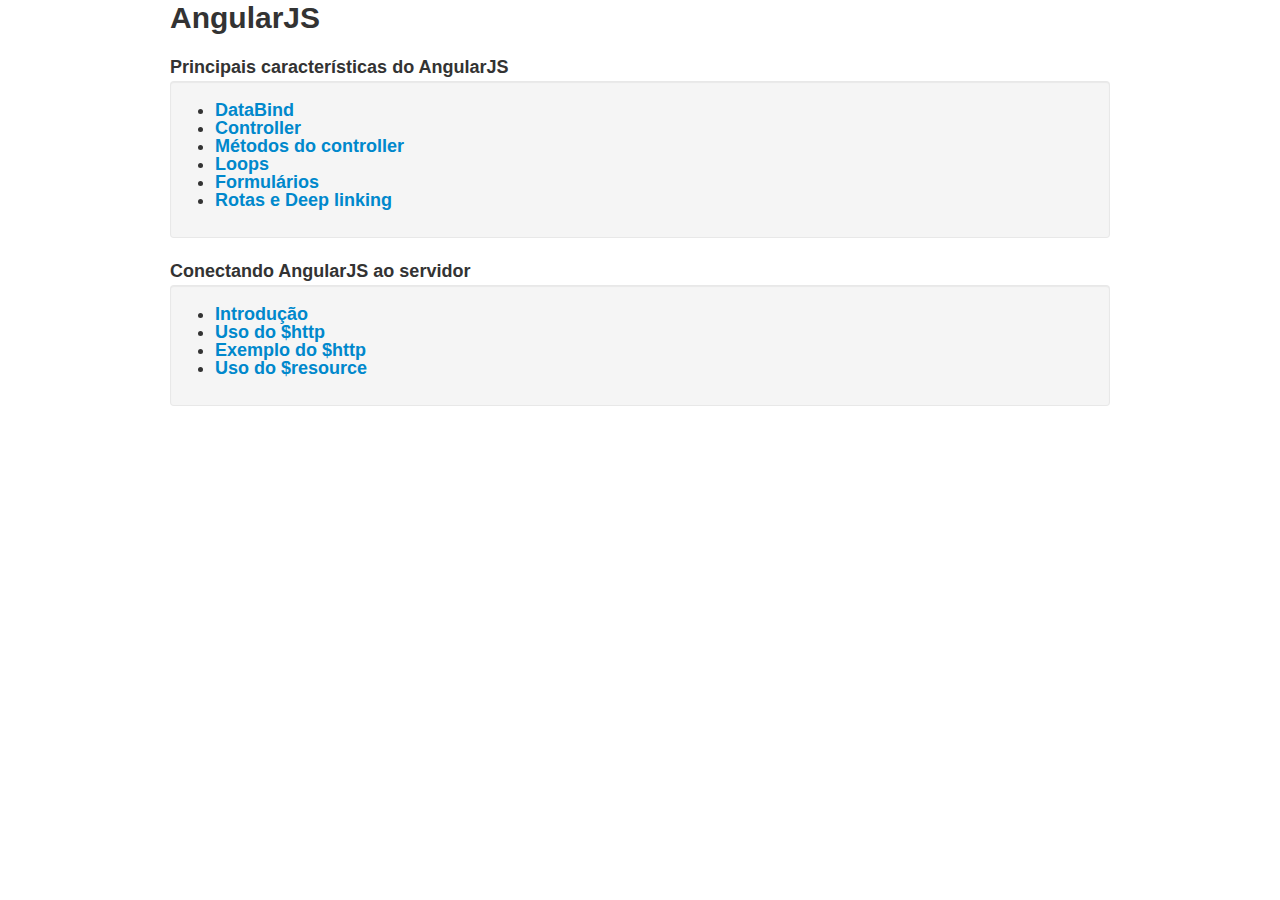
<file: index.html>
<!doctype html>
<html lang="en">
<head>
  <meta charset="utf-8">
  <title>Conhecendo AngularJS</title>
  <link rel="stylesheet" href="css/bootstrap.css">
  <script src="lib/angular/angular.js"></script>
</head>
<body>
  <div class="container">
  	<h1>AngularJS</h1><br />


  	<h3>Principais características do AngularJS<h3>
  	<div class="well">
  		<ul>
	  		<li><a href="data-bind.html">DataBind</a></li>  
	  		<li><a href="controller.html">Controller</a></li> 
        <li><a href="metodos-controller.html">Métodos do controller</a></li>
        <li><a href="loops.html">Loops</a></li>
        <li><a href="formularios.html">Formulários</a></li>
        <li><a href="rotas.html">Rotas e Deep linking</a></li>
	  	</ul>
  	</div>

    <h3>Conectando AngularJS ao servidor<h3>
    <div class="well">
      <ul>
        <li><a href="introducao.html">Introdução</a></li>  
        <li><a href="http-uso.html">Uso do $http</a></li>  
        <li><a href="http-exemplo.html">Exemplo do $http</a></li> 
        <li><a href="resource-uso.html">Uso do $resource</a></li> 

      </ul>
    </div>

 
  </div>
</body>
</html>
</file>
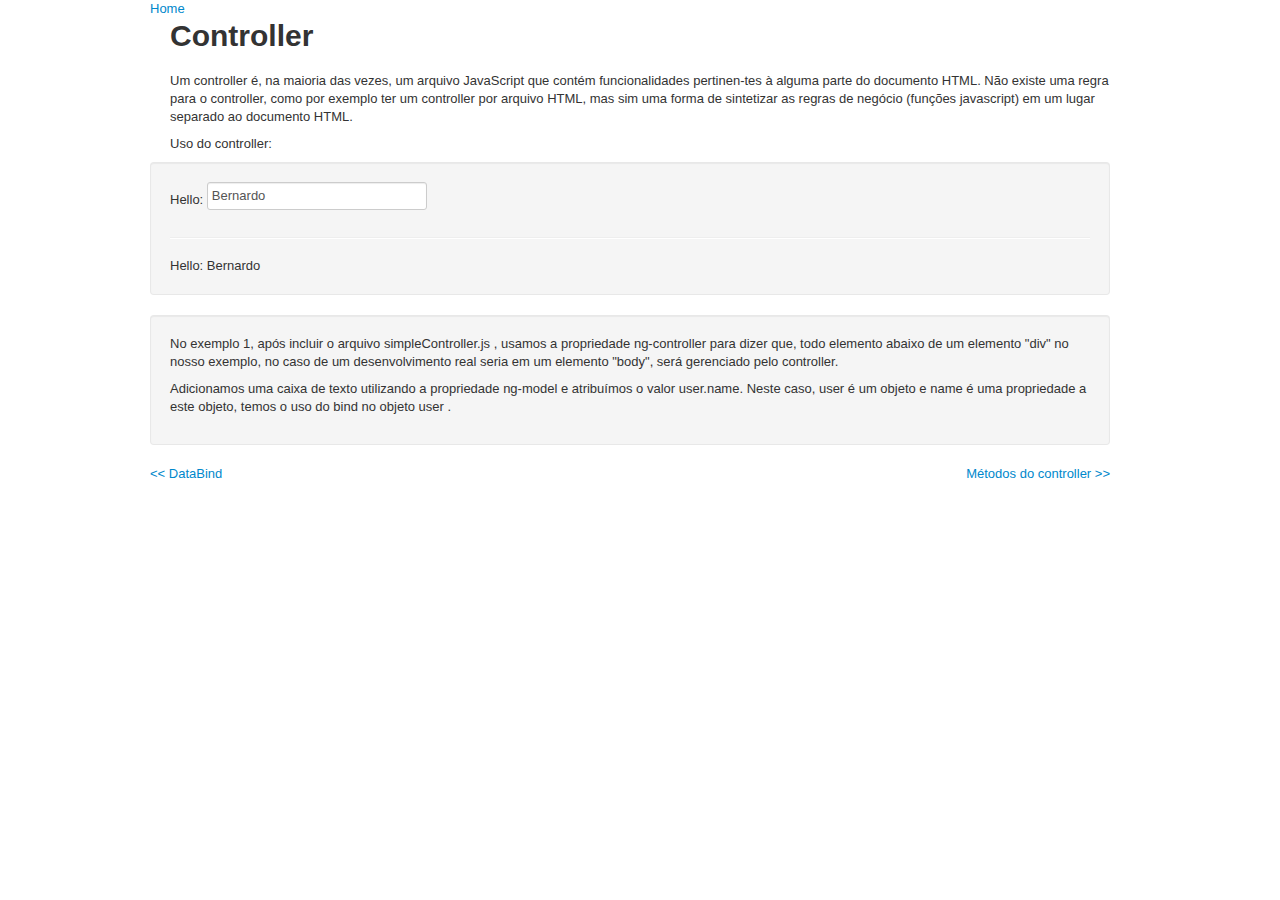
<file: controller.html>
<!doctype html>
<html lang="en">
<head>
  <meta charset="utf-8">
  <title>Entendendo Controller</title>
  <link rel="stylesheet" href="css/bootstrap.css">
  <script src="lib/angular/angular.js"></script>
  <script src="js/simpleController.js"></script>
</head>
<body>
  <div class="container">
  	<div class="row">
	  		<span class="pull-left"><a href="index.html">Home</a></span>
	</div>

  	<h1>Controller</h1><br />

  	<p>Um controller é, na maioria das vezes, um arquivo JavaScript que contém funcionalidades pertinen-tes
  	   à alguma parte do documento HTML. Não existe uma regra para o controller, como por exemplo
       ter um controller por arquivo HTML, mas sim uma forma de sintetizar as regras de negócio (funções
       javascript) em um lugar separado ao documento HTML.</p>

	<p>Uso do controller:</p>

	<div class="row">
	  	<div class="well">

	  		 <div ng-app="app">
	  		 	
	  		 	<div ng-controller="simpleController">

			  	  	Hello: <input type="text" ng-model="user.name"/><br />
					<hr/>
				  	Hello: {{user.name}}

			    </div>

			    

			 </div>

		</div>
	</div>
	<div class="row">
	 	<div class="well">

	 		<p>No exemplo 1, após incluir o arquivo simpleController.js , usamos a propriedade ng-controller
			   para dizer que, todo elemento abaixo de um elemento "div" no nosso exemplo, no caso de um desenvolvimento real seria em um elemento "body", será gerenciado pelo controller.</p>
			<p>Adicionamos uma caixa de texto utilizando a propriedade ng-model e atribuímos o valor user.name.
			   Neste caso, user é um objeto e name é uma propriedade a este objeto, temos
			   o uso do bind no objeto user .</p>
	 	</div>
	</div>

  	<div class="row">
	  		<span class="pull-left"><a href="data-bind.html">&lt;&lt; DataBind</a></span> 
	  		<span class="pull-right"><a href="metodos-controller.html">Métodos do controller &gt;&gt;</a></span>
	</div>

  </div>
</body>
</html>
</file>
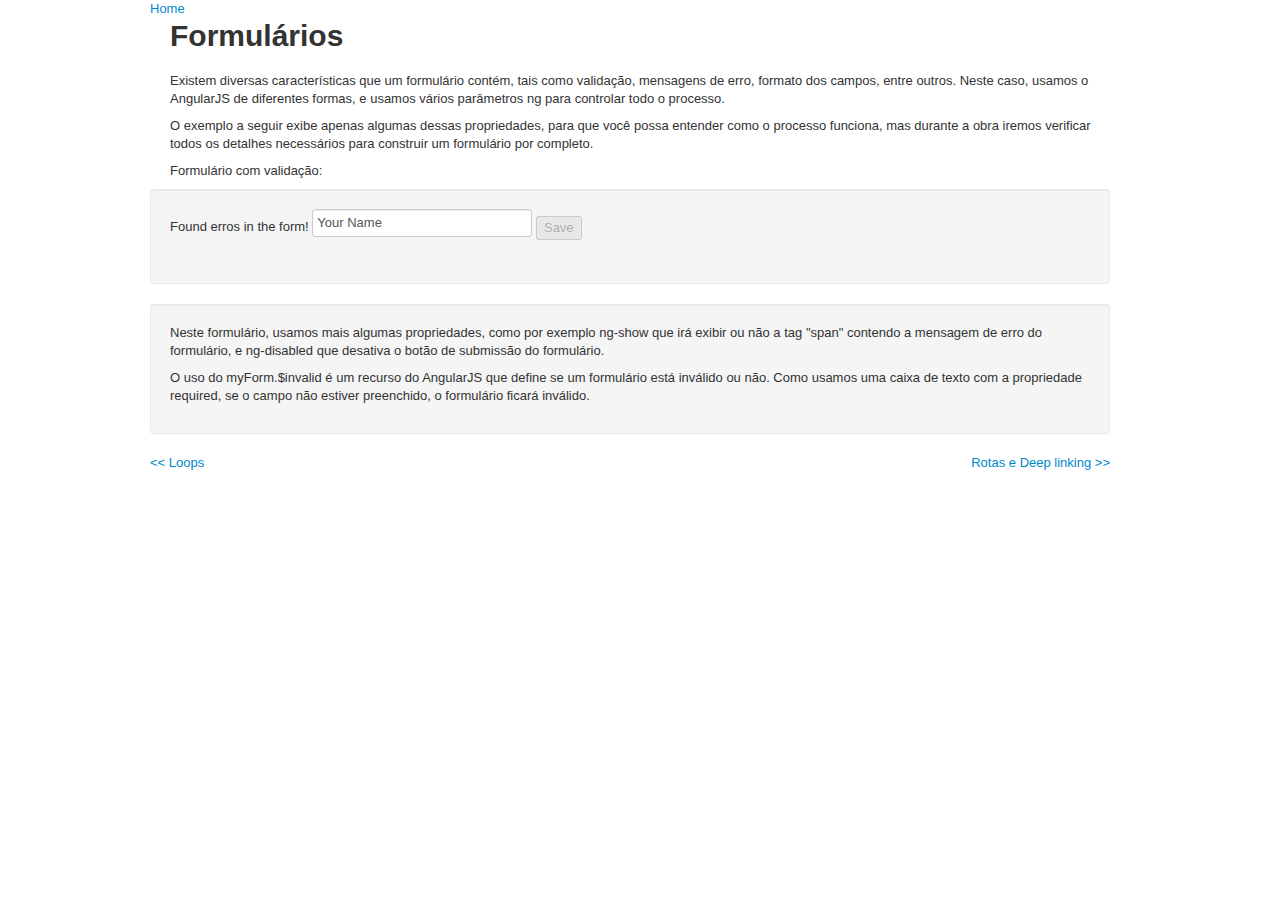
<file: formularios.html>
<!doctype html>
<html lang="en">
<head>
  <meta charset="utf-8">
  <title>Simple Form</title>
  <link rel="stylesheet" href="css/bootstrap.css">
  <script src="lib/angular/angular.js"></script>
</head>
<body ng-app>
  <div class="container">
  	<div class="row">
	  		<span class="pull-left"><a href="index.html">Home</a></span>
	</div>

  	<h1>Formulários</h1><br />

  	<p>Existem diversas características que um formulário contém, tais como validação, mensagens de erro,
	   formato dos campos, entre outros. Neste caso, usamos o AngularJS de diferentes formas, 
	   e usamos vários parâmetros ng para controlar todo o processo.</p>
	<p>O exemplo a seguir exibe apenas algumas dessas propriedades, para que você possa entender como o
	   processo funciona, mas durante a obra iremos verificar todos os detalhes necessários para construir
       um formulário por completo.</p>

	<p>Formulário com validação:</p>

	<div class="row">
	  	<div class="well">

	  		 <form name="myForm">
				<span ng-show="myForm.$invalid">
					Found erros in the form!
				</span>
				<input type="text" ng-model="name" name="Name" value="Your Name" required />
				<button ng-disabled="myForm.$invalid">Save</button>
			</form>

		</div>
	</div>
	<div class="row">
	 	<div class="well">

	 		<p>Neste formulário, usamos mais algumas propriedades, como por exemplo ng-show que irá exibir ou
			   não a tag "span" contendo a mensagem de erro do formulário, e ng-disabled que desativa o botão
			   de submissão do formulário.</p>
			<p>O uso do myForm.$invalid é um recurso do AngularJS que define se um formulário está inválido
			   ou não. Como usamos uma caixa de texto com a propriedade required, se o campo não estiver
			   preenchido, o formulário ficará inválido.</p>

	 	</div>
	</div>

  	<div class="row"> 
	  		<span class="pull-left"><a href="loops.html">&lt;&lt; Loops </a></span>
	  		<span class="pull-right"><a href="rotas.html"> Rotas e Deep linking &gt;&gt;</a></span>
	</div>

  </div>
</body>
</html>
</file>
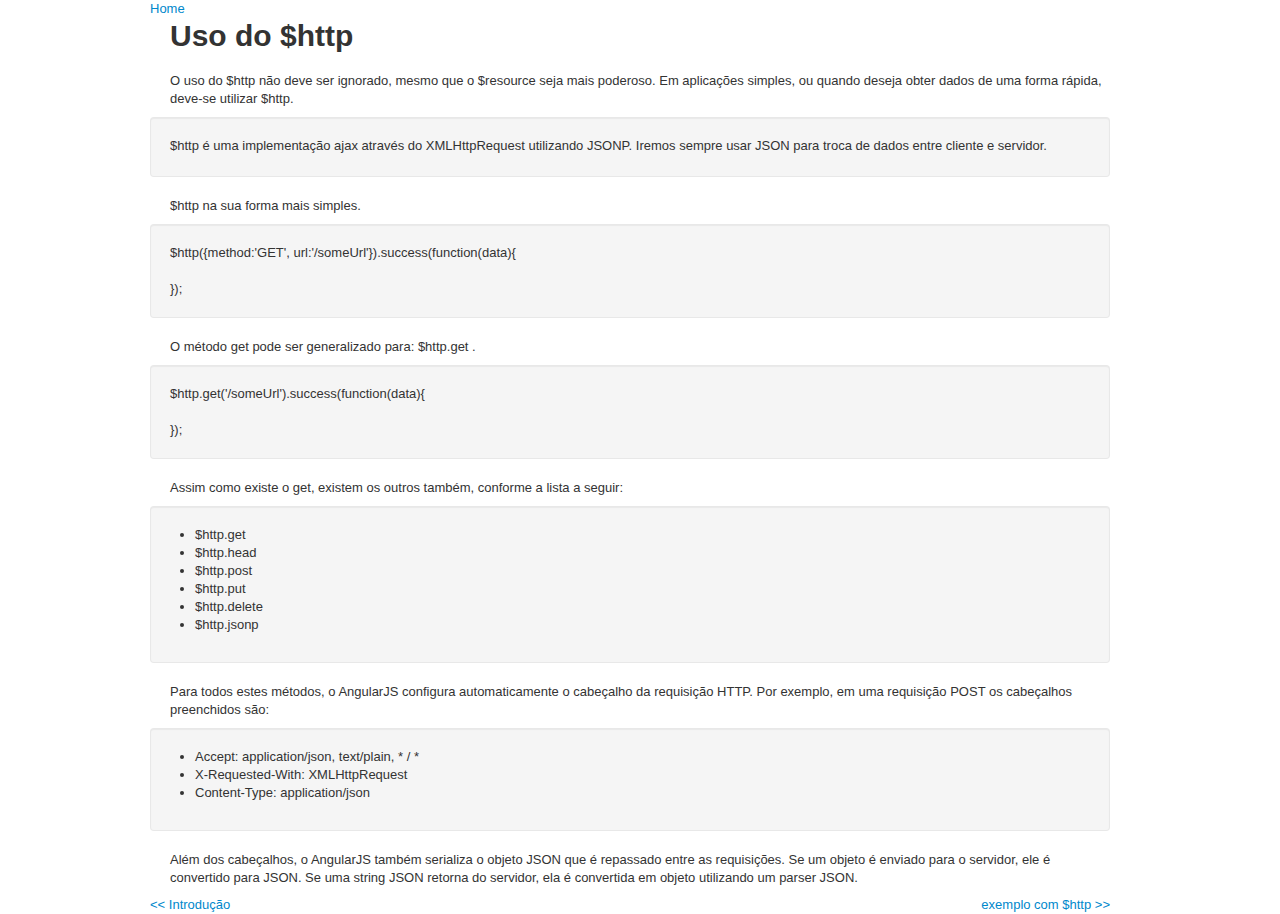
<file: http-uso.html>
<!doctype html>
<html lang="en">
<head>
  <meta charset="utf-8">
  <title>Uso do $http</title>
  <link rel="stylesheet" href="css/bootstrap.css">
</head>
<body>
  <div class="container">
  
  <div class="row">
	  	<span class="pull-left"><a href="index.html">Home</a></span>
  </div>

  	<h1>Uso do $http</h1><br />

  	<p>O uso do $http não deve ser ignorado, mesmo que o $resource seja mais poderoso. Em aplicações
	   simples, ou quando deseja obter dados de uma forma rápida, deve-se utilizar $http.</p>
	
	<div class="row"> 
		<div class="well">
			$http é uma implementação ajax através do XMLHttpRequest utilizando JSONP. Iremos sempre
		    usar JSON para troca de dados entre cliente e servidor.
		</div>
    </div>
    
    <p>$http na sua forma mais simples.</p>
	<div class="row" >
	 	<div class="well">

		 		$http({method:'GET', url:'/someUrl'}).success(function(data){ <br /><br />
				});
			
	 	</div>
	</div>

	<p>O método get pode ser generalizado para: $http.get .</p>
	<div class="row" >
	 	<div class="well">

	 		$http.get('/someUrl').success(function(data){ <br /><br />
			});
			
	 	</div>
	</div>
	

	<p>Assim como existe o get, existem os outros também, conforme a lista a seguir:</p>
	<div class="row" >
		<div class="well">
  			<ul>
	  			<li>$http.get</li>  
	  			<li>$http.head</li> 
        		<li>$http.post</li>
        		<li>$http.put</li>
        		<li>$http.delete</li>
        		<li>$http.jsonp</li>
	  		</ul>
  		</div>
  	</div>

    <p>Para todos estes métodos, o AngularJS configura automaticamente o cabeçalho da requisição HTTP.
       Por exemplo, em uma requisição POST os cabeçalhos preenchidos são:</p>

    <div class="row">
    	<div class="well">
  			<ul>
	  			<li>Accept: application/json, text/plain, * / *</li>  
	  			<li>X-Requested-With: XMLHttpRequest</li> 
        		<li>Content-Type: application/json</li>
	  		</ul>
  		</div>
  	</div>

  	<p>Além dos cabeçalhos, o AngularJS também serializa o objeto JSON que é repassado entre as
	   requisições. Se um objeto é enviado para o servidor, ele é convertido para JSON. Se uma string
       JSON retorna do servidor, ela é convertida em objeto utilizando um parser JSON.</p>

  	<div class="row"> 
	  		<span class="pull-left"><a href="introducao.html">&lt;&lt; Introdução </a></span>
	  		<span class="pull-right"><a href="http-exemplo.html"> exemplo com $http &gt;&gt;</a></span>
	</div>

  </div>
</body>
</html>
</file>
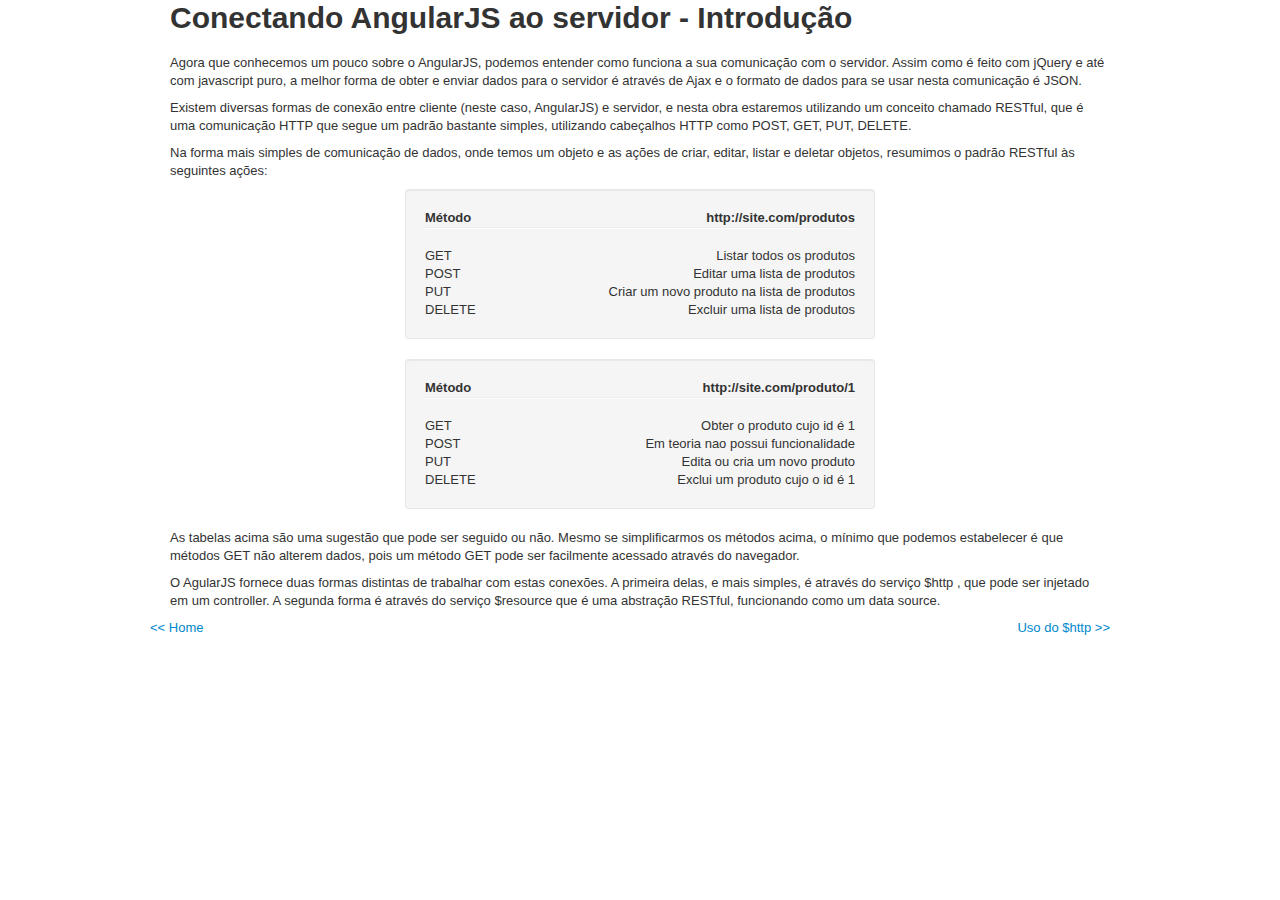
<file: introducao.html>
<!doctype html>
<html lang="en">
<head>
  <meta charset="utf-8">
  <title>Introdução</title>
  <link rel="stylesheet" href="css/bootstrap.css">
</head>
<body>
  <div class="container">

  	<h1>Conectando AngularJS ao servidor - Introdução</h1><br />

  	<p>Agora que conhecemos um pouco sobre o AngularJS, podemos entender como funciona a sua
	   comunicação com o servidor. Assim como é feito com jQuery e até com javascript puro, a melhor
       forma de obter e enviar dados para o servidor é através de Ajax e o formato de dados para se usar
       nesta comunicação é JSON.</p>

	<p>Existem diversas formas de conexão entre cliente (neste caso, AngularJS) e servidor, e nesta obra
       estaremos utilizando um conceito chamado RESTful, que é uma comunicação HTTP que segue um
       padrão bastante simples, utilizando cabeçalhos HTTP como POST, GET, PUT, DELETE.</p>

    <p>Na forma mais simples de comunicação de dados, onde temos um objeto e as ações de criar, editar,
	   listar e deletar objetos, resumimos o padrão RESTful às seguintes ações:</p>

	<center>
	<div class="row-fluid-50" >
	 	<div class="well">

	 		<span class="pull-left"><strong>Método</strong></span>
	 		<span class="pull-right"><strong>http://site.com/produtos</strong></span>
	 		<hr/>
	 		<span class="pull-left">GET</span>
	 		<span class="pull-right">Listar todos os produtos</span><br />
	 		<span class="pull-left">POST</span>
	 		<span class="pull-right">Editar uma lista de produtos</span><br />
	 		<span class="pull-left">PUT</span>
	 		<span class="pull-right">Criar um novo produto na lista de produtos</span><br />
	 		<span class="pull-left">DELETE</span>
	 		<span class="pull-right">Excluir uma lista de produtos</span><br />
			
	 	</div>
	</div>

	<div class="row-fluid-50" >
	 	<div class="well">

	 		<span class="pull-left"><strong>Método</strong></span>
	 		<span class="pull-right"><strong>http://site.com/produto/1</strong></span>
	 		<hr/>
	 		<span class="pull-left">GET</span>
	 		<span class="pull-right">Obter o produto cujo id é 1</span><br />
	 		<span class="pull-left">POST</span>
	 		<span class="pull-right">Em teoria nao possui funcionalidade</span><br />
	 		<span class="pull-left">PUT</span>
	 		<span class="pull-right">Edita ou cria um novo produto</span><br />
	 		<span class="pull-left">DELETE</span>
	 		<span class="pull-right">Exclui um produto cujo o id é 1</span><br />
			
	 	</div>
	</div>
	</center>

	<p>As tabelas acima são uma sugestão que pode ser seguido ou não. Mesmo se simplificarmos os
       métodos acima, o mínimo que podemos estabelecer é que métodos GET não alterem dados, pois
       um método GET pode ser facilmente acessado através do navegador.</p>

    <p>O AgularJS fornece duas formas distintas de trabalhar com estas conexões. A primeira delas, e mais
	   simples, é através do serviço $http , que pode ser injetado em um controller. A segunda forma é
       através do serviço $resource que é uma abstração RESTful, funcionando como um data source.</p>

  	<div class="row"> 
	  		<span class="pull-left"><a href="index.html">&lt;&lt; Home </a></span>
	  		<span class="pull-right"><a href="http-uso.html"> Uso do $http &gt;&gt;</a></span>
	</div>

  </div>
</body>
</html>
</file>
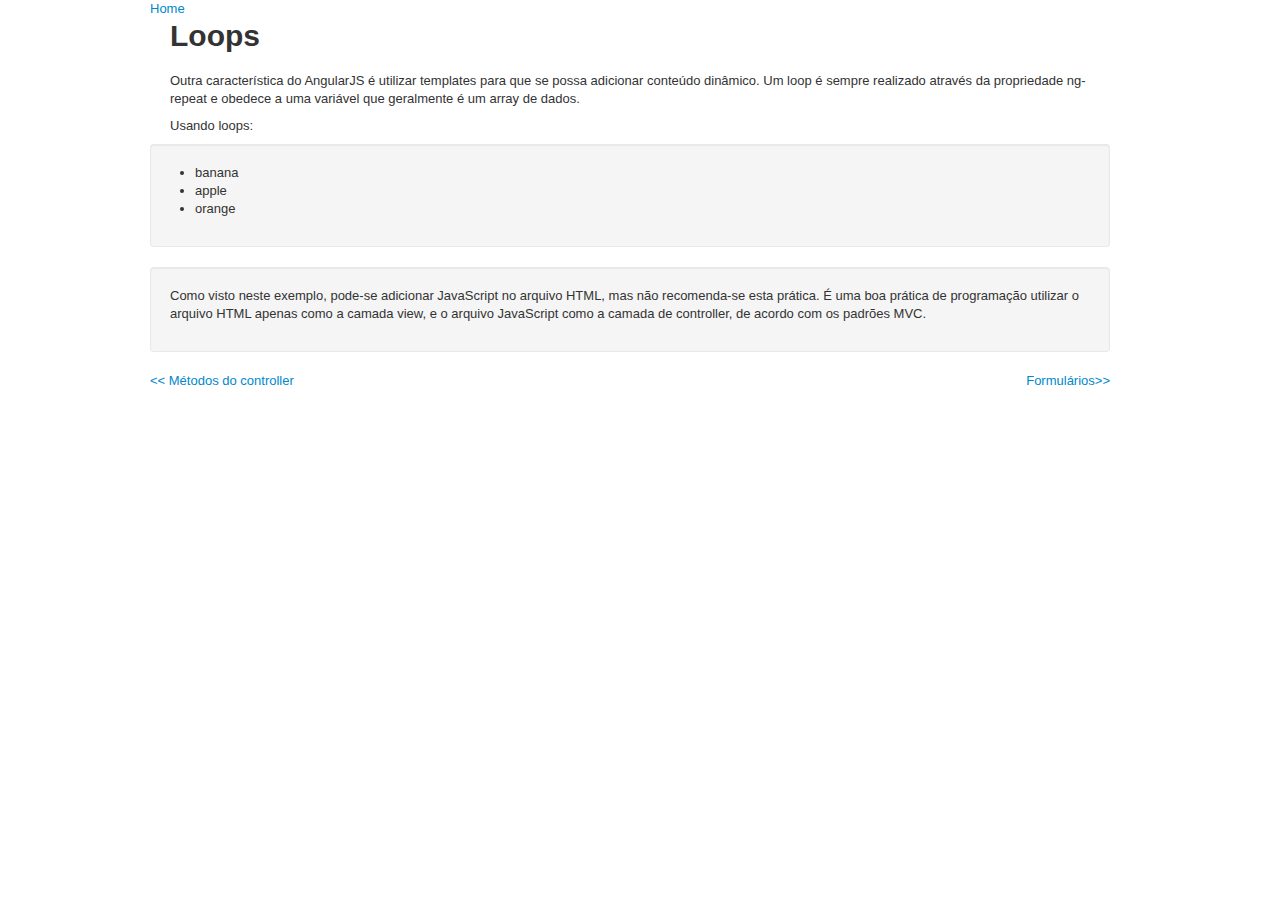
<file: loops.html>
<!doctype html>
<html lang="en">
<head>
  <meta charset="utf-8">
  <title>Entendendo Loops</title>
  <link rel="stylesheet" href="css/bootstrap.css">
  <script src="lib/angular/angular.js"></script>
</head>
<body>
  <div class="container">
  	<div class="row">
	  		<span class="pull-left"><a href="index.html">Home</a></span>
	</div>

  	<h1>Loops</h1><br />

  	<p>Outra característica do AngularJS é utilizar templates para que se possa adicionar conteúdo
	   dinâmico. Um loop é sempre realizado através da propriedade ng-repeat e obedece a uma variável
	   que geralmente é um array de dados.</p>

	<p>Usando loops:</p>

	<script type="text/javaScript">
		var app = angular.module('app', []);
		
		app.controller('loopController', function ($scope) {
			$scope.fruits = ['banana','apple','orange'];
		});
	</script>

	<div class="row">
	  	<div class="well">

	  		 <div ng-app="app">
	  		 	
	  		 	<div ng-controller="loopController">

			  	  	<ul>
						<li ng-repeat="fruit in fruits">{{fruit}}</li>
					</ul>

			    </div>

			 </div>

		</div>
	</div>
	<div class="row">
	 	<div class="well">

	 		<p>Como visto neste exemplo, pode-se adicionar JavaScript no arquivo HTML, mas não recomenda-se
			   esta prática. É uma boa prática de programação utilizar o arquivo HTML apenas como a camada
	 		   view, e o arquivo JavaScript como a camada de controller, de acordo com os padrões MVC.</p>
			
	 	</div>
	</div>

  	<div class="row"> 
	  		<span class="pull-left"><a href="metodos-controller.html">&lt;&lt; Métodos do controller </a></span>
	  		<span class="pull-right"><a href="formularios.html">Formulários&gt;&gt;</a></span>
	</div>

  </div>
</body>
</html>
</file>
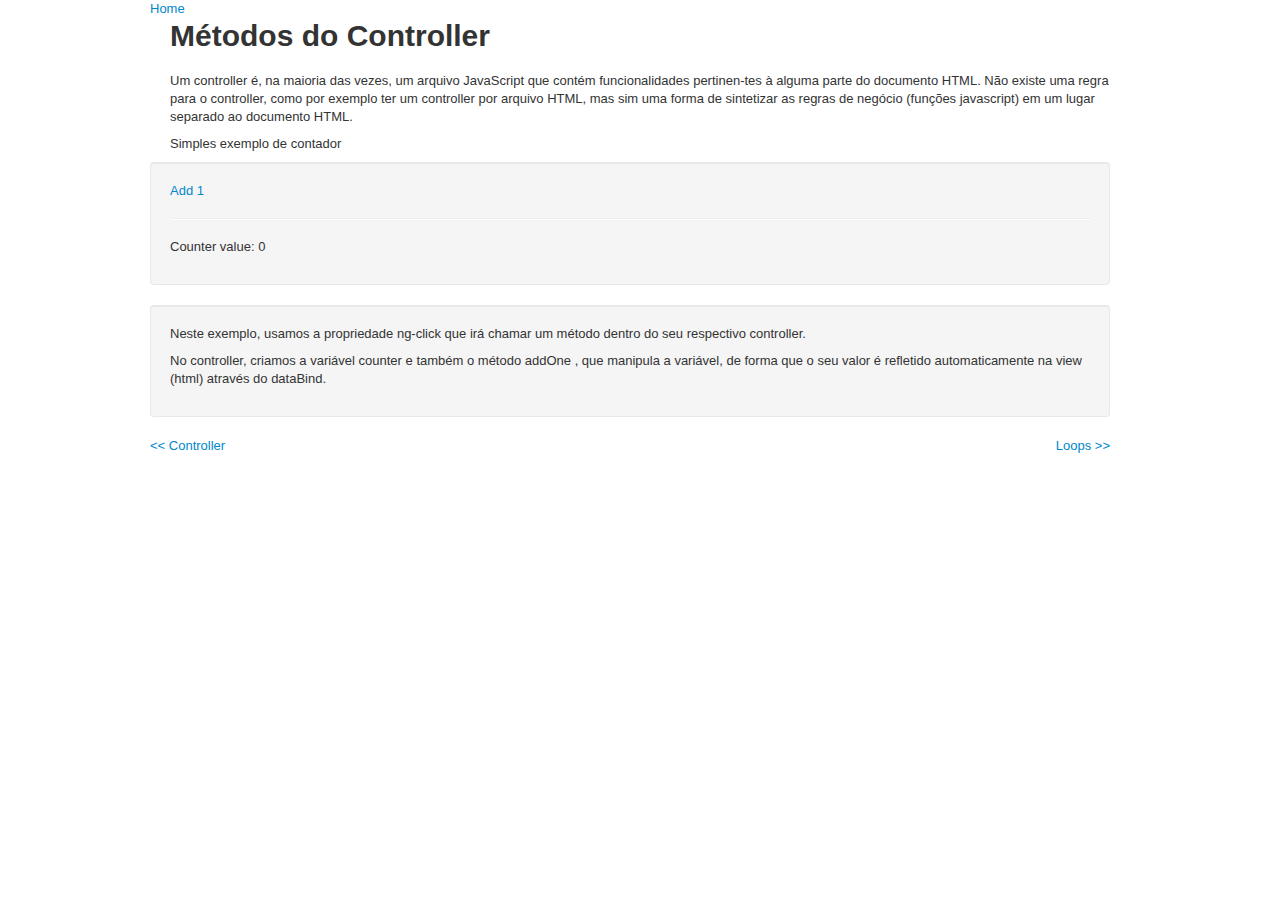
<file: metodos-controller.html>
<!doctype html>
<html lang="en">
<head>
  <meta charset="utf-8">
  <title>Entendendo Métodos do Controller</title>
  <link rel="stylesheet" href="css/bootstrap.css">
  <script src="lib/angular/angular.js"></script>
  <script src="js/countController.js"></script>
</head>
<body>
  <div class="container">
  	<div class="row">
	  		<span class="pull-left"><a href="index.html">Home</a></span>
	</div>

  	<h1>Métodos do Controller</h1><br />

  	<p>Um controller é, na maioria das vezes, um arquivo JavaScript que contém funcionalidades pertinen-tes
  	   à alguma parte do documento HTML. Não existe uma regra para o controller, como por exemplo
       ter um controller por arquivo HTML, mas sim uma forma de sintetizar as regras de negócio (funções
       javascript) em um lugar separado ao documento HTML.</p>

	<p>Simples exemplo de contador</p>

	<div class="row">
	  	<div class="well">
	  		
	  		 <div ng-app="app">
	  		 	
			    <div ng-controller="countController">
					
					<a href="#" ng-click="addOne()">Add 1</a>
					<hr />
					<p>Counter value: {{counter}}</p>

			    </div>
        

			 </div>

		</div>
	</div>

	<div class="row">
	 	<div class="well">
	 		<p>Neste exemplo, usamos a propriedade ng-click que irá chamar um método dentro do seu respectivo controller.</p>
	 		<p>No controller, criamos a variável counter e também o método addOne , que manipula a variável, de
			   forma que o seu valor é refletido automaticamente na view (html) através do dataBind.</p>

	 	</div>
	</div>

  	<div class="row">
	  		<span class="pull-left"><a href="controller.html">&lt;&lt; Controller </a></span>
	  		<span class="pull-right"><a href="loops.html">Loops &gt;&gt;</a></span>
	</div>

  </div>
</body>
</html>
</file>
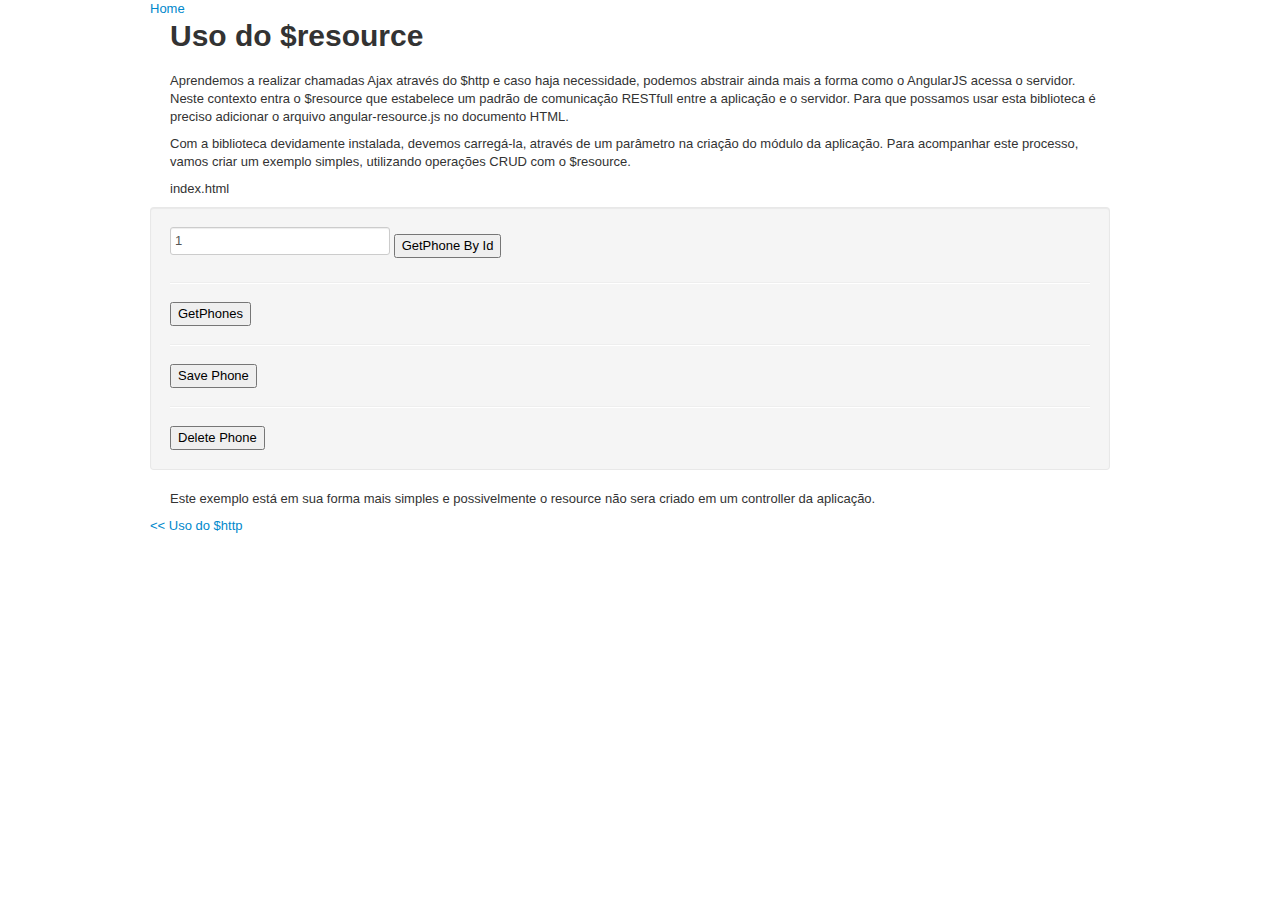
<file: resource-uso.html>
<!doctype html>
<html lang="en">
<head>
  <meta charset="utf-8">
  <title>Uso do $resource</title>
  <link rel="stylesheet" href="css/bootstrap.css">
  <script src="lib/angular/angular.js"></script>
  <script src="lib/angular/angular-resource.js"></script>
  <script src="js/exemplo-resource.js"></script>


</head>
<body>
  <div class="container">

    <div class="row">
	  	<span class="pull-left"><a href="index.html">Home</a></span>
    </div>

  	<h1>Uso do $resource</h1><br />

  	<p>Aprendemos a realizar chamadas Ajax através do $http e caso haja necessidade, podemos abstrair
	   ainda mais a forma como o AngularJS acessa o servidor.
	   Neste contexto entra o $resource que estabelece um padrão de comunicação RESTfull entre a
	   aplicação e o servidor.
	   Para que possamos usar esta biblioteca é preciso adicionar o arquivo angular-resource.js no
	   documento HTML.</p>
    
    <p>Com a biblioteca devidamente instalada, devemos carregá-la, através de um parâmetro na criação do
       módulo da aplicação. Para acompanhar este processo, vamos criar um exemplo simples, utilizando
	   operações CRUD com o $resource.</p>

    <p>index.html</p>
	<div class="row" >
	 	<div class="well">
 			
 			<div ng-app="app">
	  		 	<div ng-controller="phoneController">
					
					<input type="text" ng-model="idPhone" value="1"/>
					<button ng-click="getPhoneById()">GetPhone By Id</button>
					<hr/>
					<button ng-click="getPhones()">GetPhones</button>
					<hr/>
					<button ng-click="savePhone()">Save Phone</button>
					<hr/>
					<button ng-click="deletePhone()">Delete Phone</button>
				
				</div>

			</div>
	 	
	 	</div>
	</div>

  	<p>Este exemplo está em sua forma mais simples e possivelmente o resource não sera criado em um
 	   controller da aplicação. </p>

  	<div class="row"> 
	  		<span class="pull-left"><a href="http-uso.html">&lt;&lt; Uso do $http </a></span>
	</div>

  </div>
</body>
</html>
</file>
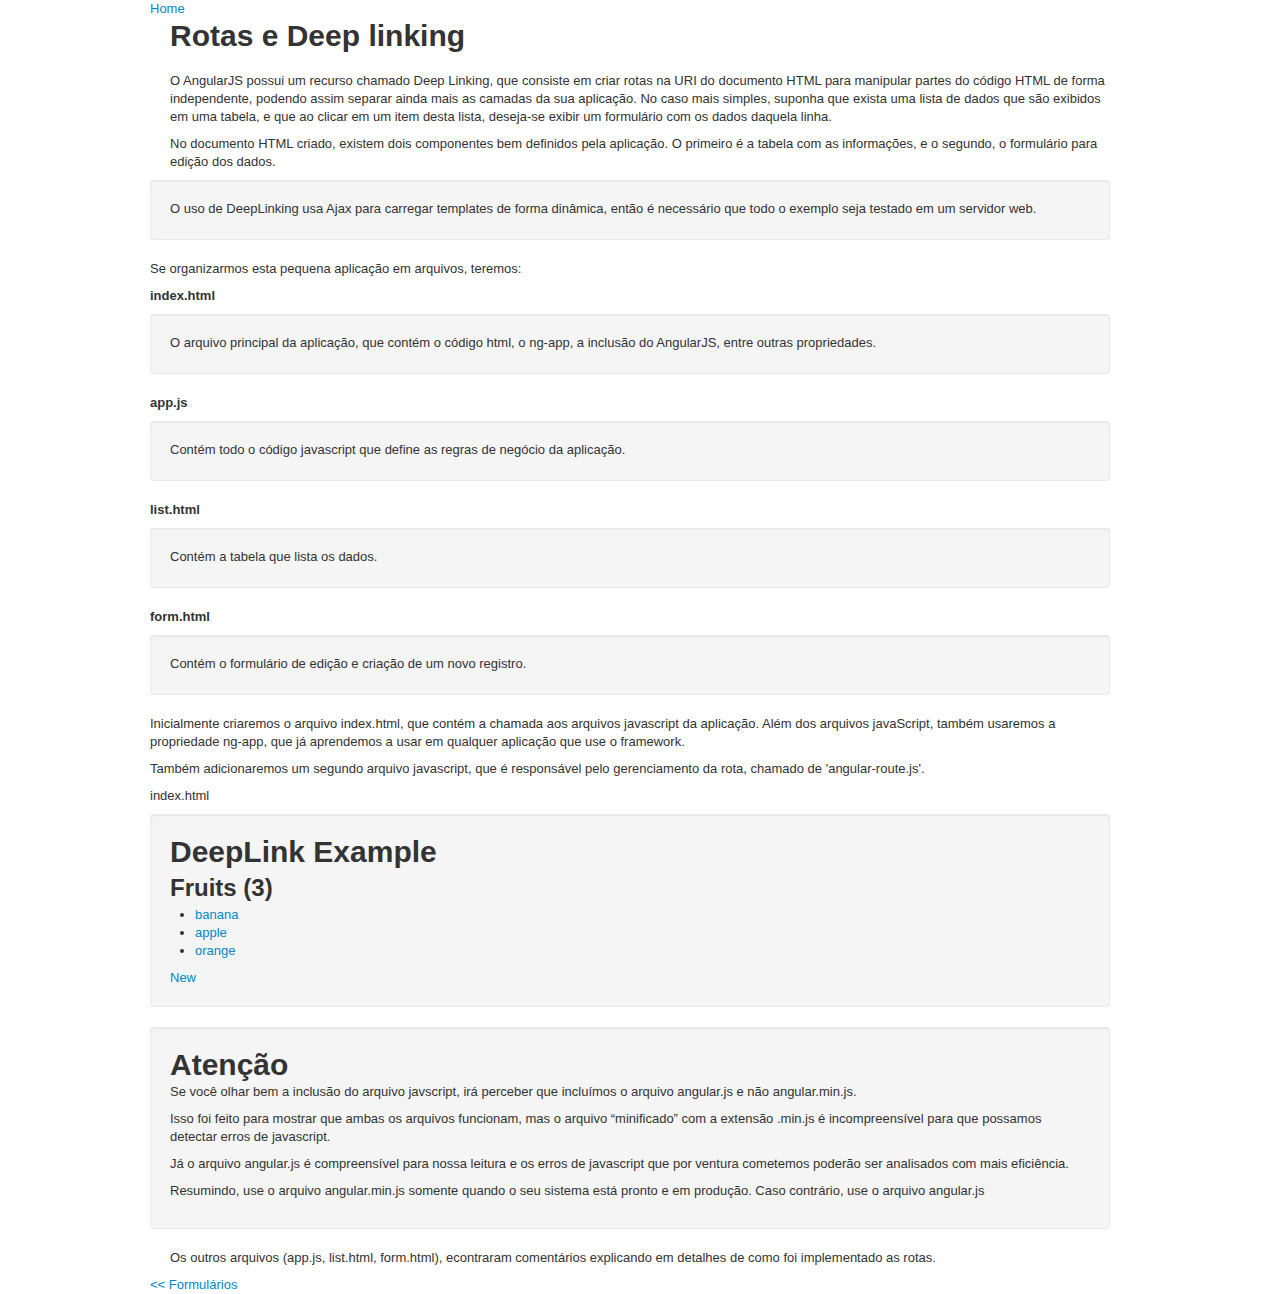
<file: rotas.html>
<!doctype html>
<html lang="en">
<head>
  <meta charset="utf-8">
  <title>Entendendo Rotas e Deep linking</title>
  <link rel="stylesheet" href="css/bootstrap.css">
  <script src="lib/angular/angular.js"></script>
  <script src="lib/angular/angular-route.js"></script>
  <script src="js/app.js"></script>
</head>
<body ng-app="app">
  <div class="container">
  	<div class="row">
	  		<span class="pull-left"><a href="index.html">Home</a></span>
	</div>

  	<h1>Rotas e Deep linking</h1><br />

  	<p>O AngularJS possui um recurso chamado Deep Linking, que consiste em criar rotas na URI do
	   documento HTML para manipular partes do código HTML de forma independente, podendo assim
	   separar ainda mais as camadas da sua aplicação. No caso mais simples, suponha que exista uma lista
	   de dados que são exibidos em uma tabela, e que ao clicar em um item desta lista, deseja-se exibir
	   um formulário com os dados daquela linha.</p>
	<p>No documento HTML criado, existem dois componentes bem definidos pela aplicação. O primeiro
	   é a tabela com as informações, e o segundo, o formulário para edição dos dados.</p>

	<div class="row">
	  	<div class="well">
	  		O uso de DeepLinking usa Ajax para carregar templates de forma dinâmica, então é necessário que
			todo o exemplo seja testado em um servidor web.

	  	</div>
	</div>	

	<div class="row">
		<p>Se organizarmos esta pequena aplicação em arquivos, teremos:</p>
		<p><strong>index.html</strong></p>
	  	<div class="well">
			O arquivo principal da aplicação, que contém o código html, o ng-app, a inclusão do
			AngularJS, entre outras propriedades.
		</div>

		<p><strong>app.js</strong></p>
		<div class="well">
			Contém todo o código javascript que define as regras de negócio da aplicação.
		</div>

		<p><strong>list.html</strong></p>
		<div class="well">
			Contém a tabela que lista os dados.
		</div>

		<p><strong>form.html</strong></p>
		<div class="well">
			Contém o formulário de edição e criação de um novo registro.
		</div>
	</div>

	<div class="row">
	  	
		<p>Inicialmente criaremos o arquivo index.html, que contém a chamada aos arquivos javascript da
	       aplicação. Além dos arquivos javaScript, também usaremos a propriedade ng-app, que já aprendemos
	       a usar em qualquer aplicação que use o framework.</p>
		<p>Também adicionaremos um segundo arquivo javascript, que é responsável pelo gerenciamento da rota,
	       chamado de  'angular-route.js'.</p>
	    
	    <!-- Considerar esta div como uma pagina index.html -->
	  	<p>index.html</p>
	  	<div class="well">

	  		 <h1>DeepLink Example</h1>
			 <div ng-view></div>

		</div>

	    <div class="well">

	  		<h1>Atenção</h1>
			<p>Se você olhar bem a inclusão do arquivo javscript, irá perceber que incluímos o arquivo angular.js
			 e não angular.min.js.</p>
			<p>Isso foi feito para mostrar que ambas os arquivos funcionam, mas o arquivo “minificado” com a
			 extensão .min.js é incompreensível para que possamos detectar erros de javascript.</p>
			<p>Já o arquivo angular.js é compreensível para nossa leitura e os erros de javascript que por ventura
		     cometemos poderão ser analisados com mais eficiência.</p>
			<p>Resumindo, use o arquivo angular.min.js somente quando o seu sistema está pronto e em
			 produção. Caso contrário, use o arquivo angular.js</p>

		</div>

	</div>

	<p>Os outros arquivos (app.js, list.html, form.html), econtraram comentários explicando em detalhes de como foi implementado as rotas.</p>

  	<div class="row"> 
	  		<span class="pull-left"><a href="formularios.html">&lt;&lt; Formulários </a></span>
	</div>

  </div>
</body>
</html>
</file>
